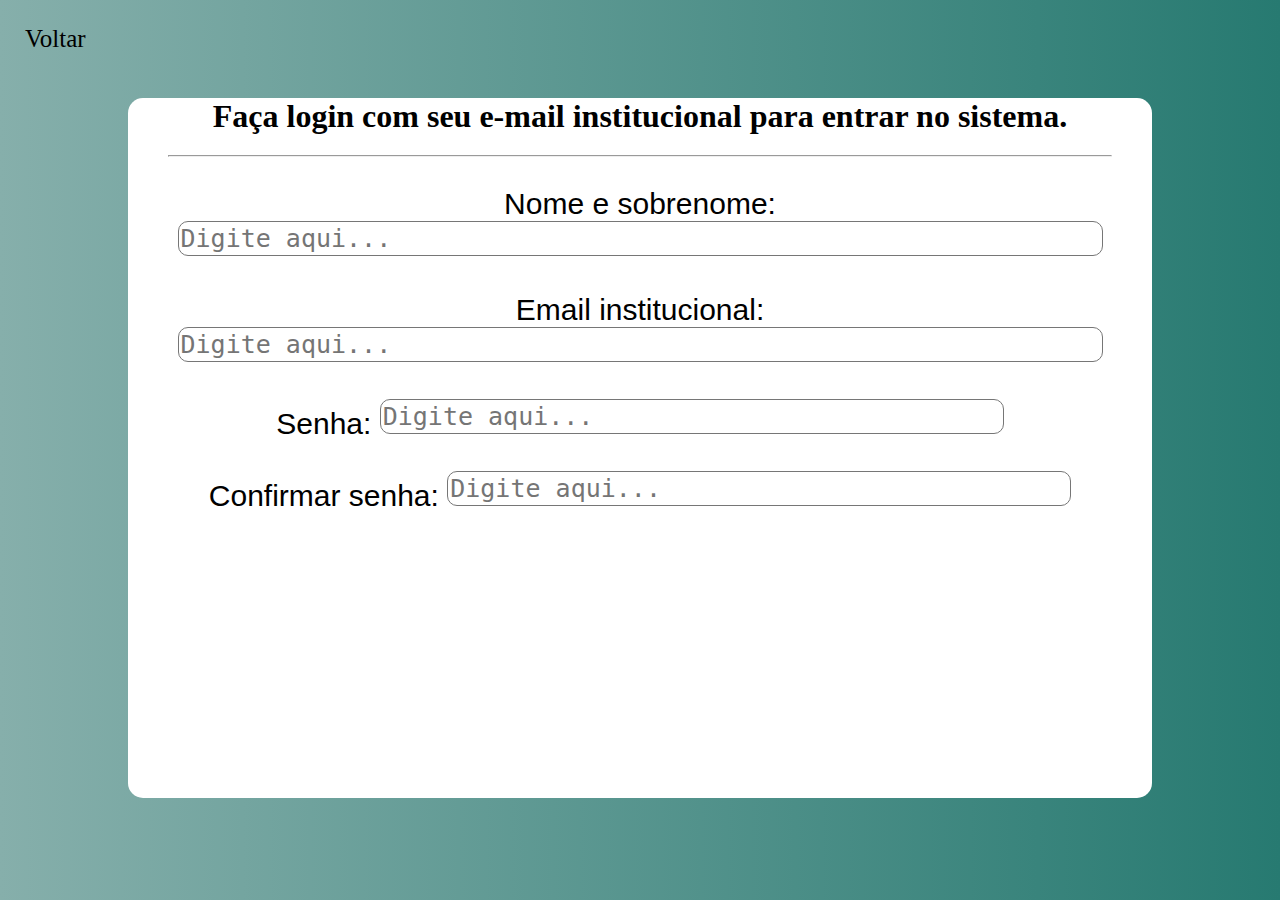
<file: site escola/cadAluno.html>
<!DOCTYPE html>
<html lang="en">
<head>
    <meta charset="UTF-8">
    <meta name="viewport" content="width=device-width, initial-scale=1.0">
    <title>Login Aluno</title>
    <link rel="stylesheet" href="Aluno.css">
</head>
<body>
    <header>
        <a href="index.html">Voltar</a>
    </header>

    <main>
        <h1>Faça login com seu e-mail institucional para entrar no sistema.</h1>
        <hr>
        <p> Nome e sobrenome: <textarea name="" id="" placeholder="Digite aqui..." rows="1" cols="60"></textarea></p>

        <p> Email institucional: <textarea name="" id="" placeholder="Digite aqui..." rows="1" cols="60"></textarea></p>

        <p> Senha: <textarea name="" id="" placeholder="Digite aqui..." rows="1" cols="40"></textarea></p>
        <p> Confirmar senha: <textarea name="" id="" placeholder="Digite aqui..." rows="1" cols="40"></textarea></p>
    </main>
</body>
</html>
</file>
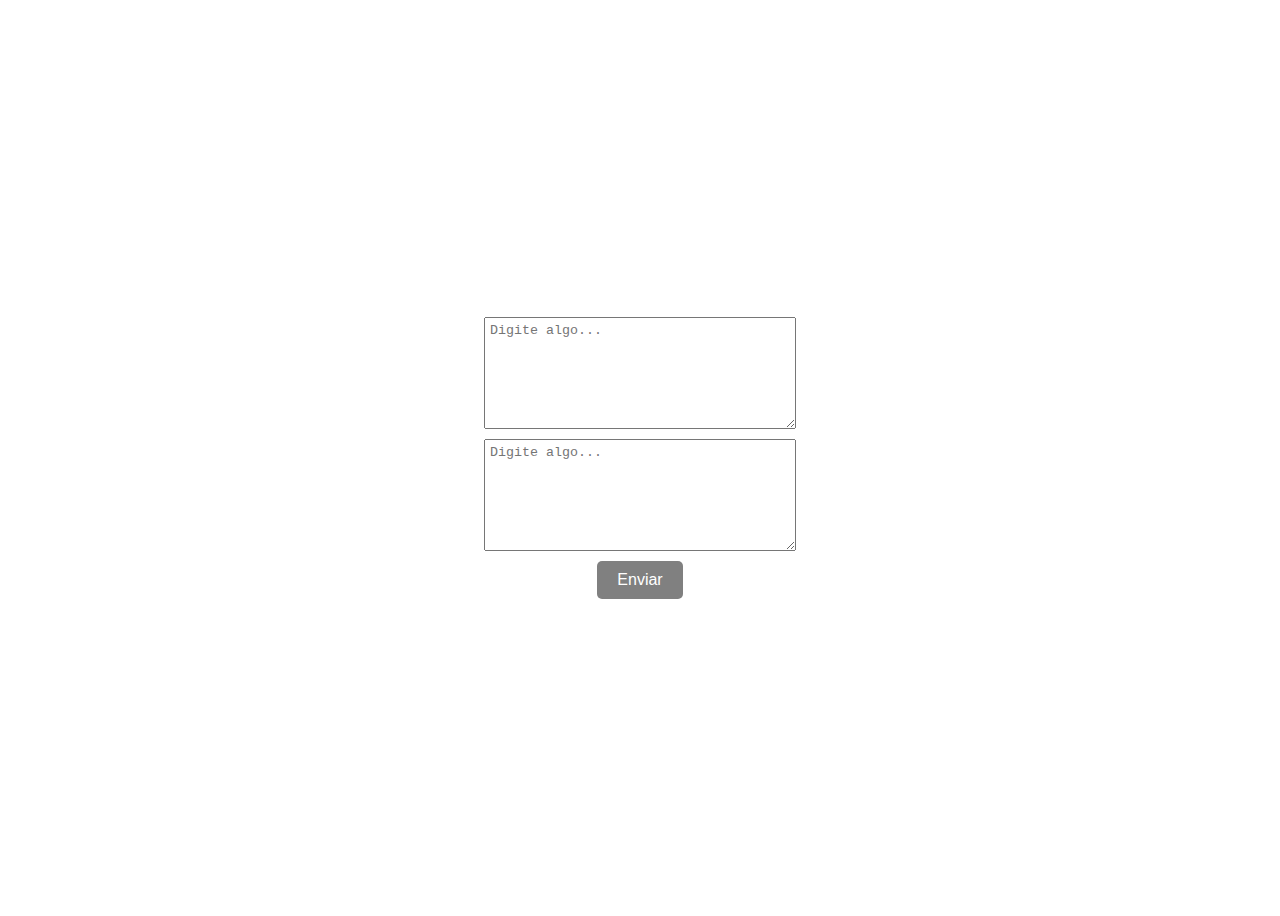
<file: site escola/teste.html>
<!DOCTYPE html>
<html lang="pt">
<head>
    <meta charset="UTF-8">
    <meta name="viewport" content="width=device-width, initial-scale=1.0">
    <title>Botão Condicional</title>
    <style>
        body {
            font-family: Arial, sans-serif;
            display: flex;
            flex-direction: column;
            align-items: center;
            justify-content: center;
            height: 100vh;
        }
        textarea {
            width: 300px;
            height: 100px;
            margin-bottom: 10px;
            padding: 5px;
        }
        button {
            padding: 10px 20px;
            font-size: 16px;
            cursor: not-allowed;
            background-color: gray;
            color: white;
            border: none;
            border-radius: 5px;
        }
        button:enabled {
            background-color: blue;
            cursor: pointer;
        }
    </style>
</head>
<body>

    <textarea id="textarea1" placeholder="Digite algo..."></textarea>
    <textarea id="textarea2" placeholder="Digite algo..."></textarea>
    <button id="meuBotao" disabled>Enviar</button>

    <script>
        const textarea1 = document.getElementById("textarea1");
        const textarea2 = document.getElementById("textarea2");
        const botao = document.getElementById("meuBotao");

        function verificarCampos() {
            if (textarea1.value.trim() !== "" && textarea2.value.trim() !== "") {
                botao.disabled = false;
            } else {
                botao.disabled = true;
            }
        }

        textarea1.addEventListener("input", verificarCampos);
        textarea2.addEventListener("input", verificarCampos);
    </script>

</body>
</html>
</file>
<file: site escola/Aluno.css>
:root {
    --verde-esmeralda: #5bb8ad;
    --verde-petroleo: #264653;
    --amarelo-suave: #E9C46A;
    --laranja-terroso: #F4A261;
  }

  *{
    margin: 0px;
  }

  body{
    margin: 0;
    height: 100hv;
    background-image: linear-gradient(to right, #86afab, #277a71);
  }

  header{
    background-color: var(--verde-esmeralda)f8e9;
    padding: 25px;
  }

  header a{
    text-decoration: none;
    font-family: fantasy;
    color: black;
    font-size: 25px;
    transition-duration: .5s;


  }

  header a:hover{
    font-size: 30px;
    transition-duration: .5s;
    background-color: #264653;
    padding: 5px 10px;
    border-radius: 10px;
  }

  main{
    background-color: white;
    border-radius: 15px;
    margin: auto;
    width: 80%;
    height: 700px;
    margin-top: 20px;
    text-align: center;

  }

  hr{
    margin-left: 40px;
    margin-right: 40px;
  }

  main h1{
    margin-bottom: 20px;
    margin-top: 20px;
  }

  textarea{
    resize: none;
    border-radius: 10PX;
    font-size: 25px ;
    transition-duration: .5s;
  }

  main p{
    font-size: 30px;
    font-family: 'Franklin Gothic Medium', 'Arial Narrow', Arial, sans-serif;
    margin-top: 30px;
  }
  
textarea::placeholder{
  font-size: 25px;
}
</file>
